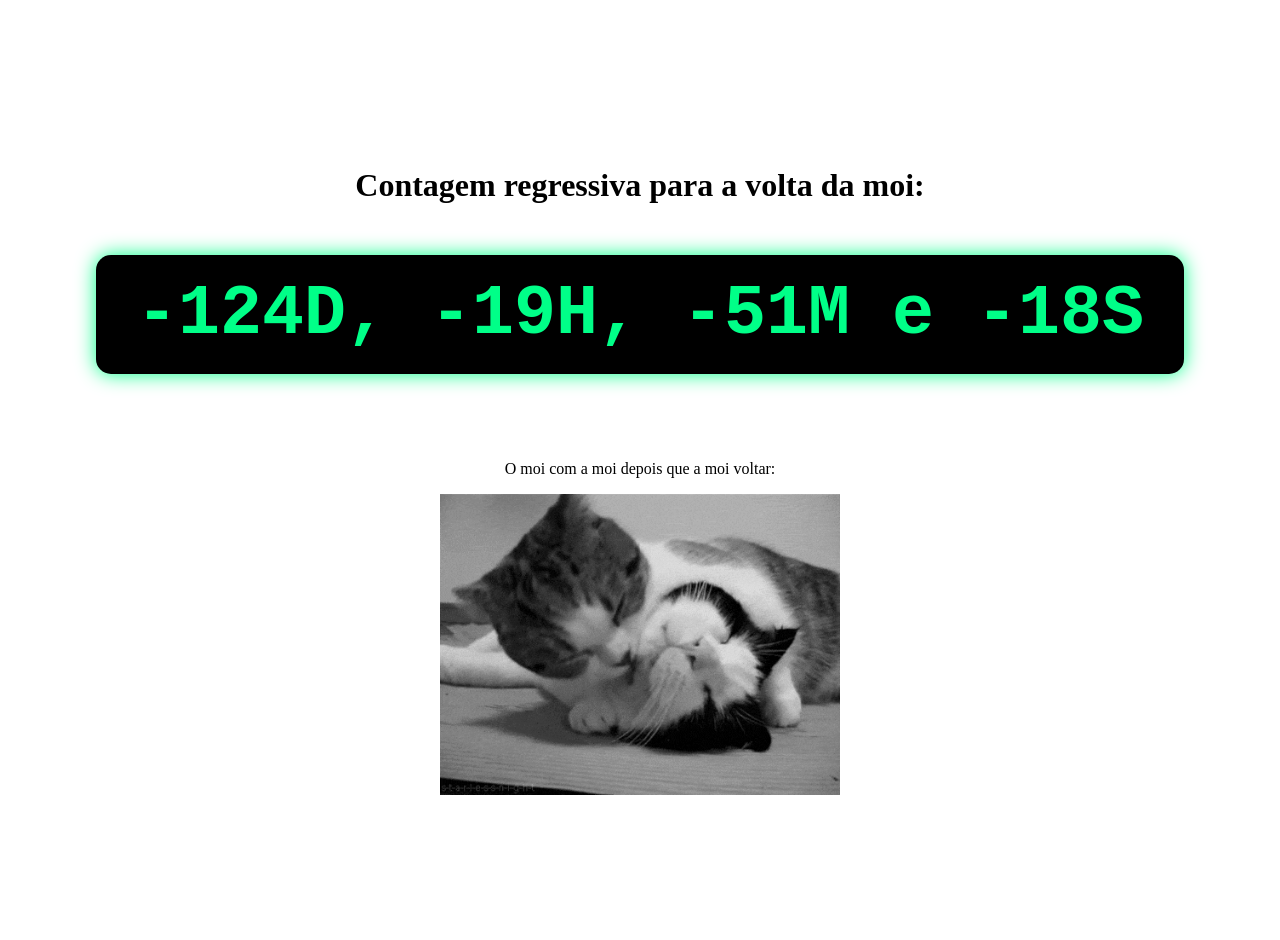
<file: sim.html>
<!DOCTYPE html>
<html lang="en">
<head>
    <meta charset="UTF-8">
    <meta name="viewport" content="width=device-width, initial-scale=1.0">
    <title>YAY!</title>

    <link rel="stylesheet" href="style.css">
</head>
<body>
    <h1>Contagem regressiva para a volta da moi:</h1>

    <p id="contador"></p>
    <script src="sim.js"></script>

    <p>O moi com a moi depois que a moi voltar:</p>
    <img src="img/catlove.gif" alt="catmoi" class="gif">
</body>
</html>
</file>
<file: style.css>
body{
    display: flex; /**ativa o flexbox*/
    flex-direction: column; /**organiza os itens em coluna*/
    justify-content: center; /**centraliza horizontalmente*/
    align-items: center; /**centraliza verticalmente*/
    padding: 20px; /**adiciona um espaçamento interno ao body*/
    min-height: 100vh; /**garante que o body ocupe toda a altura da tela*/
    margin: 0; /**remove a margem padrão do body*/
}

.gif {
    width: 80%; /**define a largura da imagem*/
    max-width: 400px; /**define a largura máxima da imagem para evitar que fique muito grande em telas maiores*/
    height: auto; /**ajusta a altura automaticamente para manter as proporções da imagem*/
    object-fit: contain; /**garante que a imagem mantenha suas proporções*/
}

button:hover{
    transform: scale(1.05); /**aumenta o tamanho do botão em 5% quando o mouse estiver sobre ele*/
    border: none; /**remove a borda padrão do botão*/
    border-radius: 10px; /**adiciona bordas arredondadas ao botão*/
    padding: 10px 20px; /**adiciona espaçamento interno ao botão*/
    font-size: 16px; /**define o tamanho da fonte do texto do botão*/
    color: white;
    background-color: #007BFF;
    cursor: pointer; /**altera o cursor para indicar que o elemento é clicável*/
    transition: 0.2s; /**adiciona uma transição suave para as mudanças de estilo*/
}

#nao{
    position: relative; /**define a posição como relativa para permitir o uso de top e left*/
}

#contador{
    font-size: clamp(32px, 8vw, 70px); /**define o tamanho da fonte usando clamp para ser responsivo, com um mínimo de 32px, um máximo de 70px e um valor intermediário baseado na largura da viewport (8vw)*/
    font-weight: bold; /**deixa o texto em negrito*/
    margin-top: 30px; /**adiciona uma margem superior para separar do título*/
    font-family: monospace; /**define a fonte como monoespaçada para um visual mais digital*/
    background-color: black; /**adiciona um fundo claro para destacar o contador*/
    color: #00ff88;
    padding: 20px 40px; /**adiciona espaçamento interno ao contador*/
    border-radius: 15px; /**adiciona bordas arredondadas ao contador*/
    box-shadow: 0 0 20px #00ff88; /**adiciona um efeito de brilho ao contador*/
}
</file>
